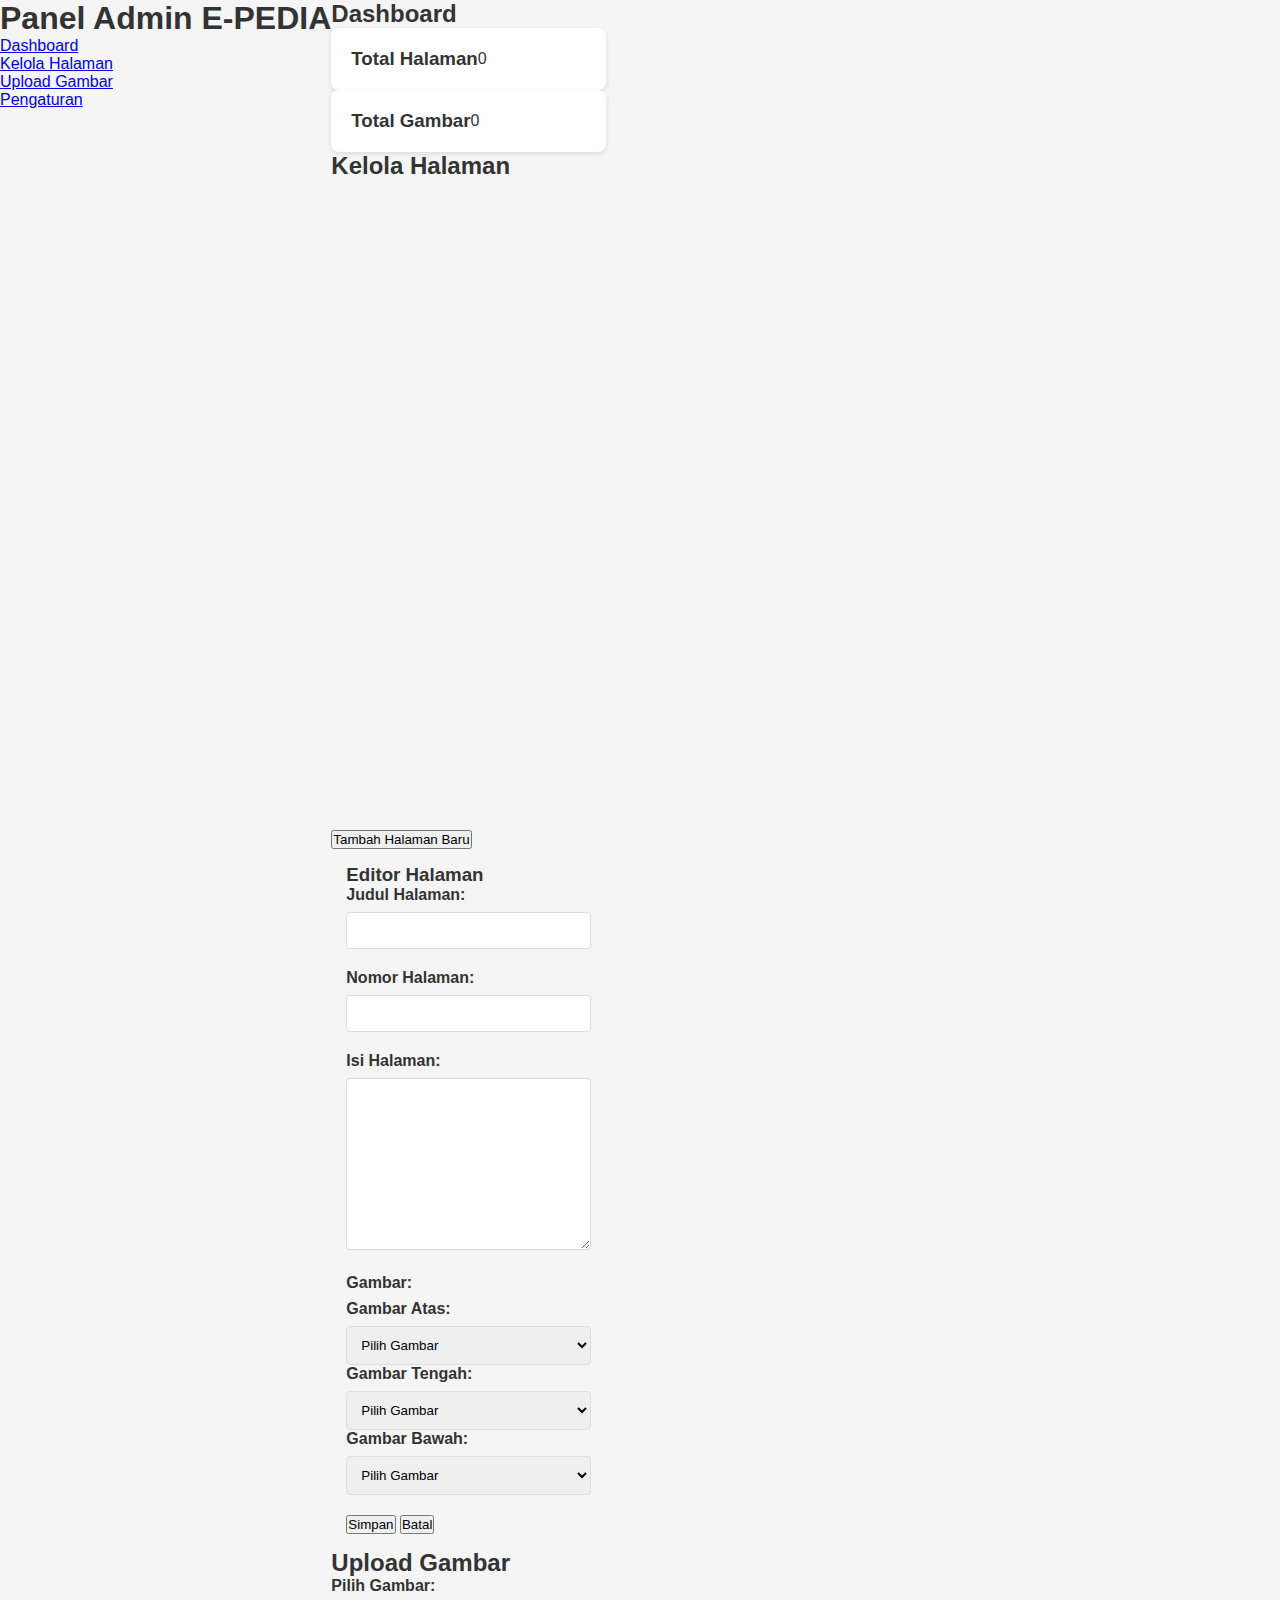
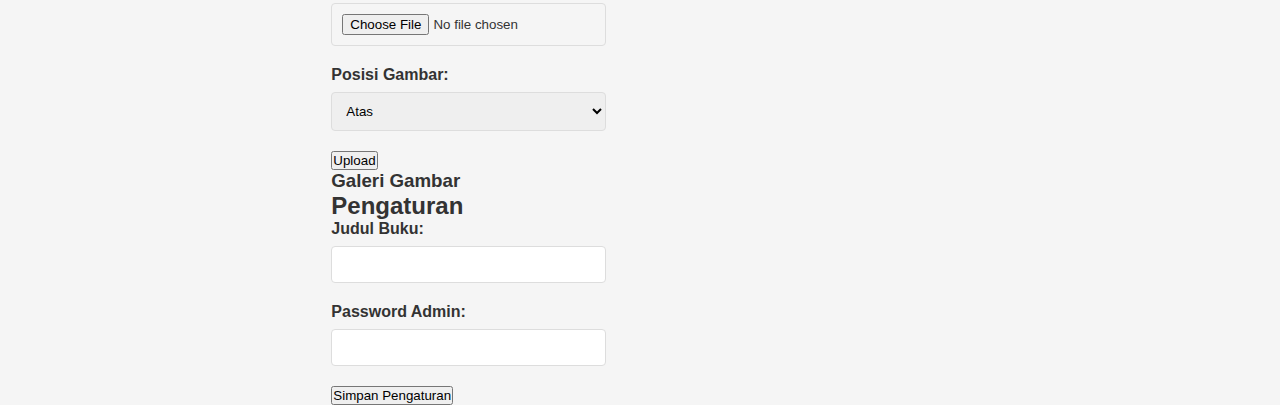
<file: admin/index.html>
<!DOCTYPE html>
<html lang="id">
<head>
    <meta charset="UTF-8">
    <meta name="viewport" content="width=device-width, initial-scale=1.0">
    <title>E-PEDIA - Panel Admin</title>
    <link rel="stylesheet" href="../css/admin.css">
</head>
<body>
    <div class="admin-container">
        <header>
            <h1>Panel Admin E-PEDIA</h1>
            <nav>
                <ul>
                    <li><a href="#" class="active" data-section="dashboard">Dashboard</a></li>
                    <li><a href="#" data-section="manage-pages">Kelola Halaman</a></li>
                    <li><a href="#" data-section="upload-images">Upload Gambar</a></li>
                    <li><a href="#" data-section="settings">Pengaturan</a></li>
                </ul>
            </nav>
        </header>
        
        <main>
            <section id="dashboard" class="admin-section">
                <h2>Dashboard</h2>
                <div class="stats">
                    <div class="stat-card">
                        <h3>Total Halaman</h3>
                        <p id="total-pages">0</p>
                    </div>
                    <div class="stat-card">
                        <h3>Total Gambar</h3>
                        <p id="total-images">0</p>
                    </div>
                </div>
            </section>
            
            <section id="manage-pages" class="admin-section hidden">
                <h2>Kelola Halaman</h2>
                <div class="page-list">
                    <!-- Daftar halaman akan diisi oleh JavaScript -->
                </div>
                <button id="add-new-page">Tambah Halaman Baru</button>
                
                <div class="page-editor hidden">
                    <h3>Editor Halaman</h3>
                    <form id="page-form">
                        <input type="hidden" id="page-id">
                        <div class="form-group">
                            <label for="page-title">Judul Halaman:</label>
                            <input type="text" id="page-title" required>
                        </div>
                        <div class="form-group">
                            <label for="page-number">Nomor Halaman:</label>
                            <input type="number" id="page-number" required>
                        </div>
                        <div class="form-group">
                            <label for="page-content">Isi Halaman:</label>
                            <textarea id="page-content" rows="10" required></textarea>
                        </div>
                        <div class="form-group">
                            <label>Gambar:</label>
                            <div class="image-selectors">
                                <div>
                                    <label for="top-image">Gambar Atas:</label>
                                    <select id="top-image" class="image-selector">
                                        <option value="">Pilih Gambar</option>
                                    </select>
                                </div>
                                <div>
                                    <label for="center-image">Gambar Tengah:</label>
                                    <select id="center-image" class="image-selector">
                                        <option value="">Pilih Gambar</option>
                                    </select>
                                </div>
                                <div>
                                    <label for="bottom-image">Gambar Bawah:</label>
                                    <select id="bottom-image" class="image-selector">
                                        <option value="">Pilih Gambar</option>
                                    </select>
                                </div>
                            </div>
                        </div>
                        <button type="submit">Simpan</button>
                        <button type="button" id="cancel-edit">Batal</button>
                    </form>
                </div>
            </section>
            
            <section id="upload-images" class="admin-section hidden">
                <h2>Upload Gambar</h2>
                <form id="upload-form">
                    <div class="form-group">
                        <label for="image-upload">Pilih Gambar:</label>
                        <input type="file" id="image-upload" accept="image/*" required>
                    </div>
                    <div class="form-group">
                        <label for="image-position">Posisi Gambar:</label>
                        <select id="image-position">
                            <option value="top">Atas</option>
                            <option value="center">Tengah</option>
                            <option value="bottom">Bawah</option>
                        </select>
                    </div>
                    <button type="submit">Upload</button>
                </form>
                
                <div class="gallery">
                    <h3>Galeri Gambar</h3>
                    <div class="image-grid">
                        <!-- Gambar akan diisi oleh JavaScript -->
                    </div>
                </div>
            </section>
            
            <section id="settings" class="admin-section hidden">
                <h2>Pengaturan</h2>
                <form id="settings-form">
                    <div class="form-group">
                        <label for="book-title">Judul Buku:</label>
                        <input type="text" id="book-title" required>
                    </div>
                    <div class="form-group">
                        <label for="admin-password">Password Admin:</label>
                        <input type="password" id="admin-password">
                    </div>
                    <button type="submit">Simpan Pengaturan</button>
                </form>
            </section>
        </main>
    </div>
    
    <script src="../js/admin.js"></script>
</body>
</html>
</file>
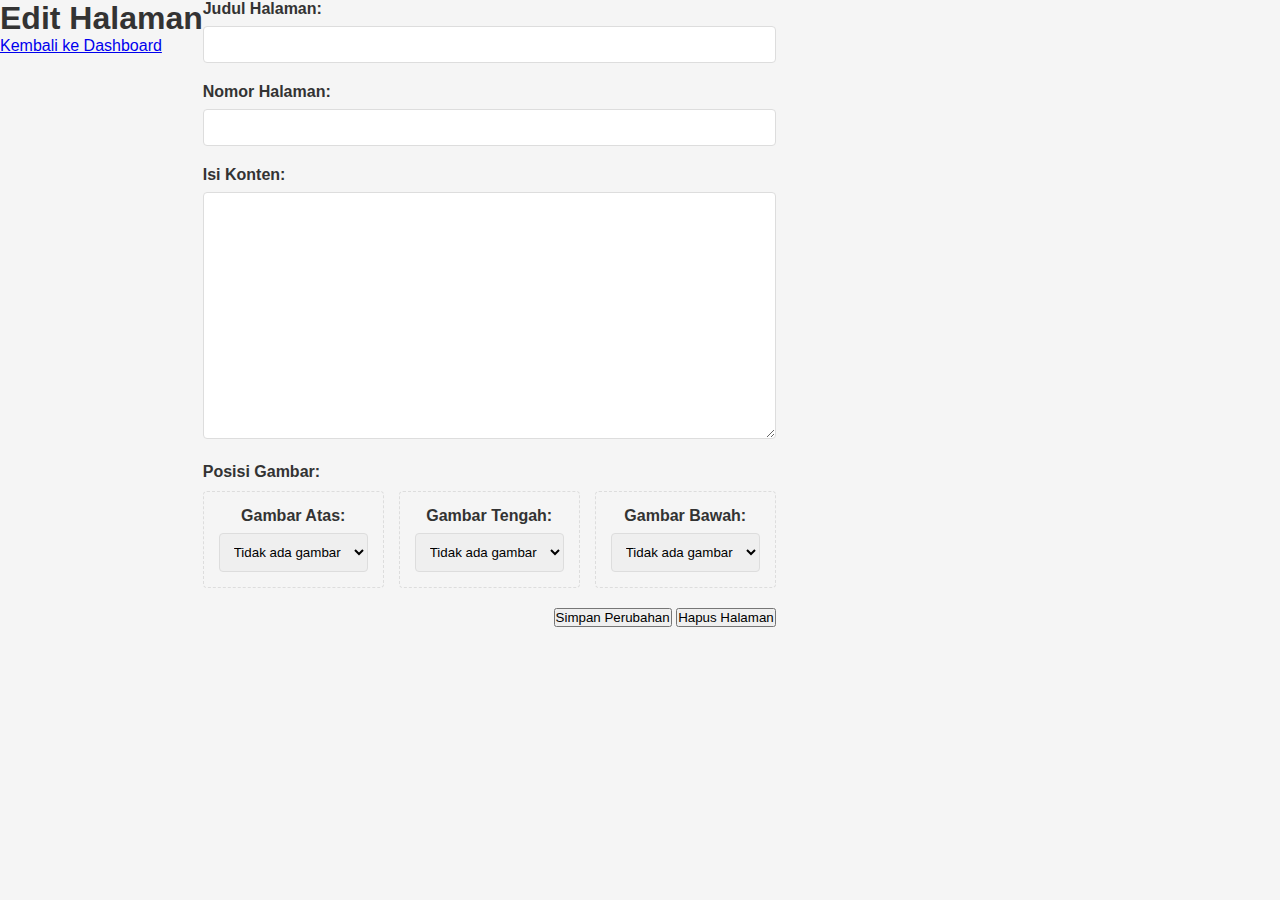
<file: admin/edit-page.html>
<!DOCTYPE html>
<html lang="id">
<head>
    <meta charset="UTF-8">
    <meta name="viewport" content="width=device-width, initial-scale=1.0">
    <title>Edit Halaman - E-PEDIA Admin</title>
    <link rel="stylesheet" href="../css/admin.css">
</head>
<body>
    <div class="admin-container">
        <header>
            <h1>Edit Halaman</h1>
            <a href="index.html" class="back-button">Kembali ke Dashboard</a>
        </header>
        
        <main>
            <form id="edit-page-form">
                <input type="hidden" id="page-id">
                
                <div class="form-group">
                    <label for="page-title">Judul Halaman:</label>
                    <input type="text" id="page-title" required>
                </div>
                
                <div class="form-group">
                    <label for="page-number">Nomor Halaman:</label>
                    <input type="number" id="page-number" min="1" required>
                </div>
                
                <div class="form-group">
                    <label for="page-content">Isi Konten:</label>
                    <textarea id="page-content" rows="15" required></textarea>
                </div>
                
                <div class="form-group">
                    <label>Posisi Gambar:</label>
                    <div class="image-positions">
                        <div class="image-position">
                            <label for="top-image">Gambar Atas:</label>
                            <select id="top-image" class="image-selector">
                                <option value="">Tidak ada gambar</option>
                            </select>
                            <div class="image-preview" id="top-preview"></div>
                        </div>
                        
                        <div class="image-position">
                            <label for="center-image">Gambar Tengah:</label>
                            <select id="center-image" class="image-selector">
                                <option value="">Tidak ada gambar</option>
                            </select>
                            <div class="image-preview" id="center-preview"></div>
                        </div>
                        
                        <div class="image-position">
                            <label for="bottom-image">Gambar Bawah:</label>
                            <select id="bottom-image" class="image-selector">
                                <option value="">Tidak ada gambar</option>
                            </select>
                            <div class="image-preview" id="bottom-preview"></div>
                        </div>
                    </div>
                </div>
                
                <div class="form-actions">
                    <button type="submit" class="save-button">Simpan Perubahan</button>
                    <button type="button" id="delete-page" class="delete-button">Hapus Halaman</button>
                </div>
            </form>
        </main>
    </div>
    
    <script src="../js/admin.js"></script>
    <script>
        // Load page data based on URL parameter
        document.addEventListener('DOMContentLoaded', function() {
            const urlParams = new URLSearchParams(window.location.search);
            const pageId = urlParams.get('id');
            
            if (pageId) {
                // Load page data from localStorage or API
                const pages = JSON.parse(localStorage.getItem('e-pedia-pages')) || [];
                const page = pages.find(p => p.id == pageId);
                
                if (page) {
                    document.getElementById('page-id').value = page.id;
                    document.getElementById('page-title').value = page.title;
                    document.getElementById('page-number').value = page.number;
                    document.getElementById('page-content').value = page.content;
                    
                    // Set image selections
                    if (page.topImage) {
                        document.getElementById('top-image').value = page.topImage;
                        updateImagePreview('top-preview', page.topImage);
                    }
                    if (page.centerImage) {
                        document.getElementById('center-image').value = page.centerImage;
                        updateImagePreview('center-preview', page.centerImage);
                    }
                    if (page.bottomImage) {
                        document.getElementById('bottom-image').value = page.bottomImage;
                        updateImagePreview('bottom-preview', page.bottomImage);
                    }
                    
                    // Load available images
                    loadImageOptions();
                }
            }
            
            // Form submission
            document.getElementById('edit-page-form').addEventListener('submit', function(e) {
                e.preventDefault();
                savePage();
            });
            
            // Image select change handlers
            document.getElementById('top-image').addEventListener('change', function() {
                updateImagePreview('top-preview', this.value);
            });
            
            document.getElementById('center-image').addEventListener('change', function() {
                updateImagePreview('center-preview', this.value);
            });
            
            document.getElementById('bottom-image').addEventListener('change', function() {
                updateImagePreview('bottom-preview', this.value);
            });
            
            // Delete button
            document.getElementById('delete-page').addEventListener('click', function() {
                if (confirm('Apakah Anda yakin ingin menghapus halaman ini?')) {
                    deletePage();
                }
            });
        });
        
        function loadImageOptions() {
            // Load images from localStorage or API
            const images = JSON.parse(localStorage.getItem('e-pedia-images')) || [];
            const selectors = ['top-image', 'center-image', 'bottom-image'];
            
            selectors.forEach(selectorId => {
                const selector = document.getElementById(selectorId);
                // Clear existing options except the first one
                while (selector.options.length > 1) {
                    selector.remove(1);
                }
                
                // Add image options
                images.forEach(image => {
                    const option = document.createElement('option');
                    option.value = image.url;
                    option.textContent = image.name;
                    selector.appendChild(option);
                });
            });
        }
        
        function updateImagePreview(previewId, imageUrl) {
            const preview = document.getElementById(previewId);
            preview.innerHTML = '';
            
            if (imageUrl) {
                const img = document.createElement('img');
                img.src = '../images/' + imageUrl;
                img.alt = 'Preview';
                preview.appendChild(img);
            }
        }
        
        function savePage() {
            const pageData = {
                id: document.getElementById('page-id').value || Date.now().toString(),
                title: document.getElementById('page-title').value,
                number: parseInt(document.getElementById('page-number').value),
                content: document.getElementById('page-content').value,
                topImage: document.getElementById('top-image').value || null,
                centerImage: document.getElementById('center-image').value || null,
                bottomImage: document.getElementById('bottom-image').value || null
            };
            
            // Save to localStorage or API
            let pages = JSON.parse(localStorage.getItem('e-pedia-pages')) || [];
            const existingIndex = pages.findIndex(p => p.id == pageData.id);
            
            if (existingIndex >= 0) {
                pages[existingIndex] = pageData;
            } else {
                pages.push(pageData);
            }
            
            localStorage.setItem('e-pedia-pages', JSON.stringify(pages));
            
            alert('Halaman berhasil disimpan!');
            window.location.href = 'index.html';
        }
        
        function deletePage() {
            const pageId = document.getElementById('page-id').value;
            
            if (pageId) {
                let pages = JSON.parse(localStorage.getItem('e-pedia-pages')) || [];
                pages = pages.filter(p => p.id != pageId);
                localStorage.setItem('e-pedia-pages', JSON.stringify(pages));
                
                alert('Halaman berhasil dihapus!');
                window.location.href = 'index.html';
            }
        }
    </script>
</body>
</html>
</file>
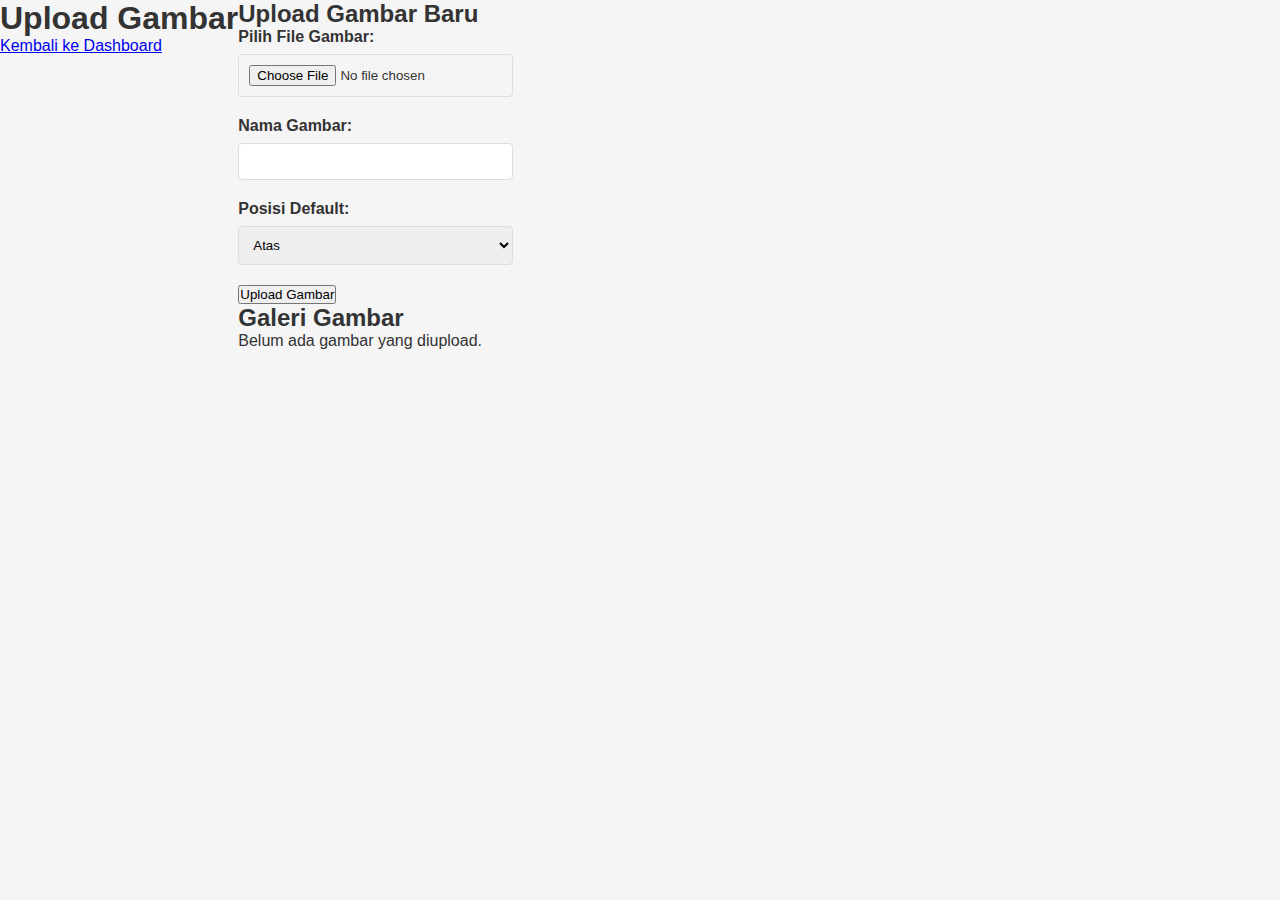
<file: admin/upload.html>
<!DOCTYPE html>
<html lang="id">
<head>
    <meta charset="UTF-8">
    <meta name="viewport" content="width=device-width, initial-scale=1.0">
    <title>Upload Gambar - E-PEDIA Admin</title>
    <link rel="stylesheet" href="../css/admin.css">
</head>
<body>
    <div class="admin-container">
        <header>
            <h1>Upload Gambar</h1>
            <a href="index.html" class="back-button">Kembali ke Dashboard</a>
        </header>
        
        <main>
            <div class="upload-section">
                <h2>Upload Gambar Baru</h2>
                <form id="upload-form">
                    <div class="form-group">
                        <label for="image-file">Pilih File Gambar:</label>
                        <input type="file" id="image-file" accept="image/*" required>
                    </div>
                    
                    <div class="form-group">
                        <label for="image-name">Nama Gambar:</label>
                        <input type="text" id="image-name" required>
                    </div>
                    
                    <div class="form-group">
                        <label for="image-position">Posisi Default:</label>
                        <select id="image-position">
                            <option value="top">Atas</option>
                            <option value="center">Tengah</option>
                            <option value="bottom">Bawah</option>
                            <option value="any">Bebas</option>
                        </select>
                    </div>
                    
                    <button type="submit" class="upload-button">Upload Gambar</button>
                </form>
            </div>
            
            <div class="gallery-section">
                <h2>Galeri Gambar</h2>
                <div class="gallery-grid" id="image-gallery">
                    <!-- Gambar akan dimuat di sini -->
                </div>
            </div>
        </main>
    </div>
    
    <script>
        document.addEventListener('DOMContentLoaded', function() {
            loadGallery();
            
            document.getElementById('upload-form').addEventListener('submit', function(e) {
                e.preventDefault();
                uploadImage();
            });
        });
        
        function loadGallery() {
            const gallery = document.getElementById('image-gallery');
            gallery.innerHTML = '';
            
            const images = JSON.parse(localStorage.getItem('e-pedia-images')) || [];
            
            if (images.length === 0) {
                gallery.innerHTML = '<p class="no-images">Belum ada gambar yang diupload.</p>';
                return;
            }
            
            images.forEach(image => {
                const imgCard = document.createElement('div');
                imgCard.className = 'gallery-card';
                
                imgCard.innerHTML = `
                    <div class="image-container">
                        <img src="../images/${image.url}" alt="${image.name}">
                    </div>
                    <div class="image-info">
                        <h3>${image.name}</h3>
                        <p>Posisi: ${image.position || 'Bebas'}</p>
                        <button class="delete-image" data-id="${image.id}">Hapus</button>
                    </div>
                `;
                
                gallery.appendChild(imgCard);
            });
            
            // Add event listeners to delete buttons
            document.querySelectorAll('.delete-image').forEach(button => {
                button.addEventListener('click', function() {
                    const imageId = this.getAttribute('data-id');
                    deleteImage(imageId);
                });
            });
        }
        
        function uploadImage() {
            const fileInput = document.getElementById('image-file');
            const nameInput = document.getElementById('image-name');
            const positionSelect = document.getElementById('image-position');
            
            const file = fileInput.files[0];
            if (!file) return;
            
            // In a real app, you would upload to a server
            // Here we simulate by creating a local URL
            const reader = new FileReader();
            
            reader.onload = function(e) {
                const imageUrl = `img-${Date.now()}-${file.name}`;
                const imageData = {
                    id: Date.now().toString(),
                    name: nameInput.value,
                    url: imageUrl,
                    position: positionSelect.value,
                    uploadDate: new Date().toISOString()
                };
                
                // Save to localStorage
                let images = JSON.parse(localStorage.getItem('e-pedia-images')) || [];
                images.push(imageData);
                localStorage.setItem('e-pedia-images', JSON.stringify(images));
                
                // In a real app, save the file to server
                // Here we just store the reference
                
                alert('Gambar berhasil diupload!');
                loadGallery();
                
                // Reset form
                fileInput.value = '';
                nameInput.value = '';
            };
            
            reader.readAsDataURL(file);
        }
        
        function deleteImage(imageId) {
            if (confirm('Apakah Anda yakin ingin menghapus gambar ini?')) {
                let images = JSON.parse(localStorage.getItem('e-pedia-images')) || [];
                images = images.filter(img => img.id != imageId);
                localStorage.setItem('e-pedia-images', JSON.stringify(images));
                
                loadGallery();
            }
        }
    </script>
</body>
</html>
</file>
<file: css/admin.css>
/* Admin Panel Styles */
:root {
    --primary-color: #2c3e50;
    --secondary-color: #3498db;
    --accent-color: #e74c3c;
    --light-color: #ecf0f1;
    --dark-color: #2c3e50;
    --text-color: #333;
    --text-light: #7f8c8d;
    --sidebar-width: 250px;
    --sidebar-collapsed: 70px;
    --header-height: 60px;
    --transition: all 0.3s ease;
}

* {
    margin: 0;
    padding: 0;
    box-sizing: border-box;
    font-family: 'Segoe UI', Tahoma, Geneva, Verdana, sans-serif;
}

body {
    background-color: #f5f5f5;
    color: var(--text-color);
}

.admin-container {
    display: flex;
    min-height: 100vh;
}

/* Admin Sidebar */
.admin-sidebar {
    width: var(--sidebar-width);
    background-color: var(--primary-color);
    color: white;
    transition: var(--transition);
    position: fixed;
    height: 100vh;
    z-index: 100;
}

.sidebar-header {
    padding: 20px;
    text-align: center;
    border-bottom: 1px solid rgba(255, 255, 255, 0.1);
}

.admin-logo {
    width: 100px;
    margin-bottom: 10px;
}

.sidebar-menu {
    list-style: none;
    padding: 20px 0;
}

.sidebar-menu li {
    margin-bottom: 5px;
}

.sidebar-menu li a {
    display: block;
    color: white;
    text-decoration: none;
    padding: 12px 20px;
    transition: var(--transition);
}

.sidebar-menu li a:hover {
    background-color: rgba(255, 255, 255, 0.1);
    padding-left: 25px;
}

.sidebar-menu li a i {
    margin-right: 10px;
    width: 20px;
    text-align: center;
}

.sidebar-menu li.active a {
    background-color: var(--secondary-color);
    border-left: 3px solid white;
}

.sidebar-footer {
    position: absolute;
    bottom: 0;
    width: 100%;
    padding: 20px;
}

.logout-btn {
    display: block;
    color: white;
    text-decoration: none;
    padding: 10px;
    text-align: center;
    background-color: rgba(255, 255, 255, 0.1);
    border-radius: 4px;
    transition: var(--transition);
}

.logout-btn:hover {
    background-color: rgba(255, 255, 255, 0.2);
}

.logout-btn i {
    margin-right: 5px;
}

/* Admin Main Content */
.admin-main {
    margin-left: var(--sidebar-width);
    flex-grow: 1;
    transition: var(--transition);
}

/* Admin Header */
.admin-header {
    background-color: white;
    height: var(--header-height);
    display: flex;
    justify-content: space-between;
    align-items: center;
    padding: 0 20px;
    box-shadow: 0 2px 5px rgba(0, 0, 0, 0.1);
    position: fixed;
    width: calc(100% - var(--sidebar-width));
    z-index: 90;
    transition: var(--transition);
}

.header-left {
    display: flex;
    align-items: center;
}

.sidebar-toggle {
    background: none;
    border: none;
    font-size: 18px;
    margin-right: 15px;
    cursor: pointer;
    color: var(--text-color);
    display: none;
}

.admin-search {
    display: flex;
    margin-right: 20px;
}

.admin-search input {
    padding: 8px 12px;
    border: 1px solid #ddd;
    border-radius: 4px 0 0 4px;
    width: 200px;
}

.admin-search button {
    background-color: var(--secondary-color);
    color: white;
    border: none;
    padding: 0 15px;
    border-radius: 0 4px 4px 0;
    cursor: pointer;
}

.admin-user {
    display: flex;
    align-items: center;
}

.user-avatar {
    width: 35px;
    height: 35px;
    background-color: var(--secondary-color);
    color: white;
    border-radius: 50%;
    display: flex;
    justify-content: center;
    align-items: center;
    margin-left: 10px;
    font-weight: bold;
}

/* Admin Content */
.admin-content {
    padding: 20px;
    margin-top: var(--header-height);
}

.content-section {
    display: none;
}

.content-section.active {
    display: block;
}

.section-header {
    margin-bottom: 20px;
    padding-bottom: 10px;
    border-bottom: 1px solid #eee;
}

.section-header h4 {
    color: var(--primary-color);
    margin-bottom: 5px;
}

.section-actions {
    margin-bottom: 20px;
}

.add-btn {
    background-color: var(--secondary-color);
    color: white;
    border: none;
    padding: 8px 15px;
    border-radius: 4px;
    cursor: pointer;
    transition: var(--transition);
}

.add-btn:hover {
    background-color: #2980b9;
}

.add-btn i {
    margin-right: 5px;
}

/* Stats Grid */
.stats-grid {
    display: grid;
    grid-template-columns: repeat(auto-fit, minmax(200px, 1fr));
    gap: 20px;
    margin-bottom: 30px;
}

.stat-card {
    background-color: white;
    border-radius: 8px;
    padding: 20px;
    box-shadow: 0 2px 5px rgba(0, 0, 0, 0.1);
    display: flex;
    align-items: center;
}

.stat-icon {
    width: 50px;
    height: 50px;
    border-radius: 50%;
    display: flex;
    justify-content: center;
    align-items: center;
    margin-right: 15px;
    font-size: 20px;
}

.stat-icon.blue {
    background-color: #e3f2fd;
    color: var(--secondary-color);
}

.stat-icon.green {
    background-color: #e8f5e9;
    color: #4caf50;
}

.stat-icon.orange {
    background-color: #fff3e0;
    color: #ff9800;
}

.stat-icon.red {
    background-color: #ffebee;
    color: #f44336;
}

.stat-info h5 {
    font-size: 14px;
    color: var(--text-light);
    margin-bottom: 5px;
}

.stat-info p {
    font-size: 24px;
    font-weight: bold;
}

/* Recent Activity */
.recent-activity {
    background-color: white;
    border-radius: 8px;
    padding: 20px;
    box-shadow: 0 2px 5px rgba(0, 0, 0, 0.1);
}

.activity-list {
    margin-top: 15px;
}

.activity-item {
    display: flex;
    padding: 10px 0;
    border-bottom: 1px solid #eee;
}

.activity-item:last-child {
    border-bottom: none;
}

.activity-icon {
    width: 40px;
    height: 40px;
    background-color: #f5f5f5;
    border-radius: 50%;
    display: flex;
    justify-content: center;
    align-items: center;
    margin-right: 15px;
    color: var(--secondary-color);
}

.activity-details p {
    margin-bottom: 5px;
}

.activity-time {
    font-size: 12px;
    color: var(--text-light);
}

/* Tables */
.books-table, .users-table {
    background-color: white;
    border-radius: 8px;
    box-shadow: 0 2px 5px rgba(0, 0, 0, 0.1);
    overflow: hidden;
}

table {
    width: 100%;
    border-collapse: collapse;
}

th, td {
    padding: 12px 15px;
    text-align: left;
    border-bottom: 1px solid #eee;
}

th {
    background-color: #f5f5f5;
    font-weight: 600;
}

.table-cover {
    width: 50px;
    height: auto;
    border-radius: 4px;
}

.status-badge {
    padding: 5px 10px;
    border-radius: 20px;
    font-size: 12px;
    font-weight: 500;
}

.status-badge.published {
    background-color: #e8f5e9;
    color: #4caf50;
}

.status-badge.draft {
    background-color: #fff3e0;
    color: #ff9800;
}

.action-btn {
    background: none;
    border: none;
    cursor: pointer;
    font-size: 16px;
    margin-right: 10px;
    transition: var(--transition);
}

.action-btn.edit {
    color: var(--secondary-color);
}

.action-btn.delete {
    color: var(--accent-color);
}

.action-btn.view {
    color: var(--text-light);
}

.action-btn:hover {
    opacity: 0.8;
}

/* Page Management */
.page-management {
    display: flex;
    background-color: white;
    border-radius: 8px;
    box-shadow: 0 2px 5px rgba(0, 0, 0, 0.1);
    overflow: hidden;
}

.page-list-container {
    width: 250px;
    border-right: 1px solid #eee;
}

.page-list-header {
    padding: 15px;
    border-bottom: 1px solid #eee;
    display: flex;
    justify-content: space-between;
    align-items: center;
}

.page-list {
    list-style: none;
    height: calc(100vh - 250px);
    overflow-y: auto;
}

.page-list li {
    padding: 12px 15px;
    border-bottom: 1px solid #eee;
    cursor: pointer;
    transition: var(--transition);
}

.page-list li:hover {
    background-color: #f5f5f5;
}

.page-list li.active {
    background-color: #e3f2fd;
    color: var(--secondary-color);
    font-weight: 600;
    border-left: 3px solid var(--secondary-color);
}

.page-editor-container {
    flex-grow: 1;
}

.page-editor-header {
    padding: 15px;
    border-bottom: 1px solid #eee;
    display: flex;
    justify-content: space-between;
    align-items: center;
}

.editor-actions button {
    margin-left: 10px;
}

.save-btn {
    background-color: var(--secondary-color);
    color: white;
    border: none;
    padding: 8px 15px;
    border-radius: 4px;
    cursor: pointer;
}

.preview-btn {
    background-color: #f5f5f5;
    border: 1px solid #ddd;
    padding: 8px 15px;
    border-radius: 4px;
    cursor: pointer;
}

.page-editor {
    padding: 15px;
}

.editor-toolbar {
    display: flex;
    gap: 5px;
    margin-bottom: 10px;
    padding-bottom: 10px;
    border-bottom: 1px solid #eee;
}

.editor-toolbar button, .editor-toolbar select {
    padding: 5px 10px;
    background-color: #f5f5f5;
    border: 1px solid #ddd;
    border-radius: 4px;
    cursor: pointer;
}

.editor-content {
    min-height: 300px;
    padding: 15px;
    border: 1px solid #ddd;
    border-radius: 4px;
    margin-bottom: 20px;
}

.image-upload-section {
    border-top: 1px solid #eee;
    padding-top: 15px;
}

.image-positions {
    display: grid;
    grid-template-columns: repeat(3, 1fr);
    gap: 15px;
    margin-top: 10px;
}

.image-position {
    border: 1px dashed #ddd;
    padding: 15px;
    border-radius: 4px;
    text-align: center;
}

.upload-btn {
    display: inline-block;
    background-color: #f5f5f5;
    padding: 8px 15px;
    border-radius: 4px;
    cursor: pointer;
    margin-top: 10px;
    transition: var(--transition);
}

.upload-btn:hover {
    background-color: #e0e0e0;
}

/* Media Library */
.media-upload-area {
    background-color: white;
    border-radius: 8px;
    box-shadow: 0 2px 5px rgba(0, 0, 0, 0.1);
    padding: 20px;
    margin-bottom: 20px;
}

.upload-container {
    border: 2px dashed #ddd;
    border-radius: 8px;
    padding: 30px;
    text-align: center;
    transition: var(--transition);
}

.upload-container:hover {
    border-color: var(--secondary-color);
}

.upload-label {
    cursor: pointer;
}

.upload-label i {
    font-size: 48px;
    color: var(--secondary-color);
    margin-bottom: 15px;
}

.media-grid {
    display: grid;
    grid-template-columns: repeat(auto-fill, minmax(150px, 1fr));
    gap: 15px;
}

.media-item {
    background-color: white;
    border-radius: 8px;
    box-shadow: 0 2px 5px rgba(0, 0, 0, 0.1);
    overflow: hidden;
}

.media-thumbnail {
    position: relative;
}

.media-thumbnail img {
    width: 100%;
    height: 150px;
    object-fit: cover;
    display: block;
}

.media-actions {
    position: absolute;
    top: 5px;
    right: 5px;
    display: none;
}

.media-thumbnail:hover .media-actions {
    display: block;
}

.media-action-btn {
    background-color: rgba(0, 0, 0, 0.7);
    color: white;
    border: none;
    width: 30px;
    height: 30px;
    border-radius: 50%;
    margin-left: 5px;
    cursor: pointer;
}

.media-info {
    padding: 10px;
    font-size: 14px;
}

.media-info span {
    color: var(--text-light);
    font-size: 12px;
}

/* TOC Management */
.toc-management {
    background-color: white;
    border-radius: 8px;
    box-shadow: 0 2px 5px rgba(0, 0, 0, 0.1);
    padding: 20px;
}

.toc-book-selector {
    margin-bottom: 20px;
    display: flex;
    align-items: center;
}

.toc-book-selector label {
    margin-right: 10px;
    font-weight: 600;
}

.toc-book-selector select {
    padding: 8px 12px;
    border: 1px solid #ddd;
    border-radius: 4px;
    min-width: 200px;
}

.toc-editor {
    display: flex;
}

.toc-list-container {
    width: 300px;
    border-right: 1px solid #eee;
    padding-right: 20px;
}

.toc-list {
    list-style: none;
    margin-top: 10px;
    height: calc(100vh - 350px);
    overflow-y: auto;
}

.toc-list li {
    padding: 10px;
    border-bottom: 1px solid #eee;
    display: flex;
    justify-content: space-between;
    align-items: center;
    cursor: pointer;
    transition: var(--transition);
}

.toc-list li:hover {
    background-color: #f5f5f5;
}

.toc-item-actions button {
    background: none;
    border: none;
    cursor: pointer;
    color: var(--text-light);
    margin-left: 5px;
}

.toc-item-actions button:hover {
    color: var(--secondary-color);
}

.add-toc-item {
    margin-top: 10px;
    background-color: #f5f5f5;
    border: 1px dashed #ddd;
    width: 100%;
    padding: 10px;
    cursor: pointer;
    transition: var(--transition);
}

.add-toc-item:hover {
    background-color: #e0e0e0;
}

.toc-item-editor {
    flex-grow: 1;
    padding-left: 20px;
}

/* Settings */
.settings-form {
    background-color: white;
    border-radius: 8px;
    box-shadow: 0 2px 5px rgba(0, 0, 0, 0.1);
    padding: 20px;
    margin-bottom: 20px;
}

.form-group {
    margin-bottom: 20px;
}

.form-group label {
    display: block;
    margin-bottom: 8px;
    font-weight: 600;
}

.form-group input, .form-group select, .form-group textarea {
    width: 100%;
    padding: 10px;
    border: 1px solid #ddd;
    border-radius: 4px;
}

.form-group textarea {
    min-height: 100px;
}

.checkbox-group {
    display: flex;
    flex-direction: column;
    gap: 10px;
}

.checkbox-group label {
    font-weight: normal;
    display: flex;
    align-items: center;
}

.checkbox-group input {
    width: auto;
    margin-right: 10px;
}

.change-password-btn {
    margin-top: 10px;
    background-color: #f5f5f5;
    border: 1px solid #ddd;
    padding: 5px 10px;
    border-radius: 4px;
    cursor: pointer;
}

.form-actions {
    text-align: right;
    margin-top: 20px;
}

.cancel-btn {
    background-color: #f5f5f5;
    border: 1px solid #ddd;
    padding: 8px 15px;
    border-radius: 4px;
    cursor: pointer;
    margin-right: 10px;
}

.system-info {
    background-color: white;
    border-radius: 8px;
    box-shadow: 0 2px 5px rgba(0, 0, 0, 0.1);
    padding: 20px;
}

.system-info h5 {
    margin-bottom: 15px;
    color: var(--primary-color);
}

.system-info p {
    margin-bottom: 10px;
}

/* Admin Modal */
.admin-modal {
    display: none;
    position: fixed;
    top: 0;
    left: 0;
    width: 100%;
    height: 100%;
    background-color: rgba(0, 0, 0, 0.5);
    z-index: 1000;
}

.admin-modal-content {
    background-color: white;
    margin: 5% auto;
    padding: 20px;
    border-radius: 8px;
    width: 90%;
    max-width: 600px;
    position: relative;
}

.close-admin-modal {
    position: absolute;
    top: 15px;
    right: 20px;
    font-size: 24px;
    cursor: pointer;
    color: var(--text-light);
}

.close-admin-modal:hover {
    color: var(--accent-color);
}

/* Responsive Styles */
@media (max-width: 992px) {
    .admin-sidebar {
        width: var(--sidebar-collapsed);
    }
    
    .admin-sidebar .sidebar-header h2,
    .admin-sidebar .sidebar-menu li a span,
    .admin-sidebar .logout-btn span {
        display: none;
    }
    
    .admin-sidebar .sidebar-menu li a i,
    .admin-sidebar .logout-btn i {
        margin-right: 0;
        font-size: 20px;
    }
    
    .admin-sidebar .sidebar-menu li a {
        text-align: center;
        padding:
</file>
